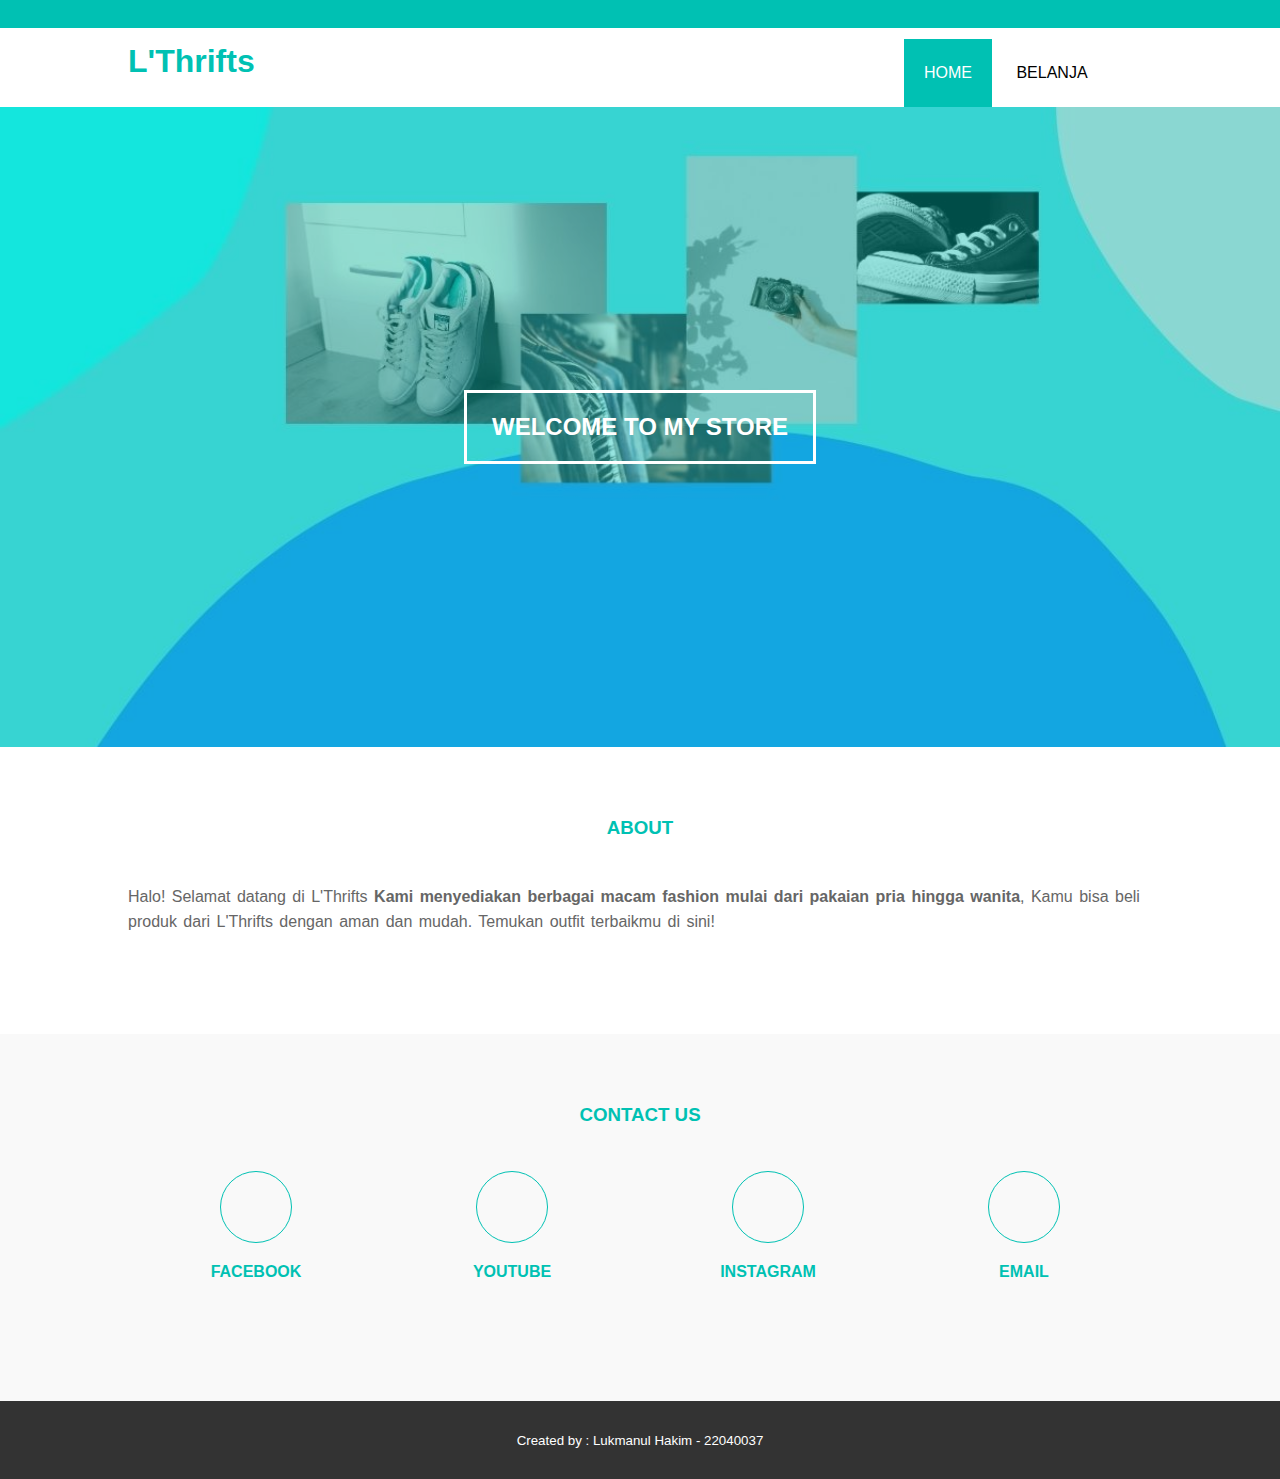
<file: index.html>
<!DOCTYPE html>
<html>
<head>
	<meta charset="uf-8">
	<meta charset="viewport" content="width=device-width, intial-scale=1">
	<title>Lukman Store</title>
	<link rel="stylesheet" type="text/css" href="css/style.css">
	<link rel="stylesheet" href="https://cdnjs.cloudflare.com/ajax/libs/font-awesome/5.14.0/css/all.min.css" integrity="sha512-1PKOgIY59xJ8Co8+NE6FZ+LOAZKjy+KY8iq0G4B3CyeY6wYHN3yt9PW0XpSriVlkMXe40PTKnXrLnZ9+fkDaog==" crossorigin="anonymous" />
	<script src="https://code.jquery.com/jquery-3.5.1.min.js" integrity="sha256-9/aliU8dGd2tb6OSsuzixeV4y/faTqgFtohetphbbj0=" crossorigin="anonymous"></script>
</head>
<body>
	<!-- loader -->
	<div class="bg-loader">
		<div class="loader"></div>
	</div>

	<!-- header -->
	<div class="medsos">
		<div class="container">
			<ul>
				<li><a href="#"><i class="fab fa-facebook"></i></a></li>
				<li><a href="#"><i class="fab fa-youtube"></i></a></li>
				<li><a href="#"><i class="fab fa-instagram"></i></a></li>
			</ul>
		</div>
	</div>
	<header>
		<div class="container">
			<h1><a href="index.html">L'Thrifts</a></h1>
			<ul>
				<li class="active"><a href="index.html">HOME</a></li>
				<li><a href="belanja.html">BELANJA</i></a></li>
				<li><a href="keranjang.html"><i class="fas fa-shopping-basket"></i></a></li>
			</ul>
		</div>
	</header>

	<!-- banner -->
	<section class="banner">
		<h2><a href="belanja.html">WELCOME TO MY STORE</a></h2>
	</section>

	<!-- about -->
	<section class="about">
		<div class="container">
			<h3>ABOUT</h3>
			<p>Halo! Selamat datang di L'Thrifts<strong> Kami menyediakan berbagai macam fashion mulai dari pakaian pria hingga wanita</strong>, Kamu bisa beli produk dari L'Thrifts dengan aman dan mudah. Temukan outfit terbaikmu di sini!</p>
		</div>
	</section>

	<!-- contact us -->
	<section class="service">
		<div class="container">
			<h3>CONTACT US</h3>
			<div class="box">
				<div class="col-4">
					<div class="icon"><i class="fab fa-facebook"></i></div>
					<h4>FACEBOOK</h4>
				</div>
				<div class="col-4">
					<div class="icon"><i class="fab fa-youtube"></i></div>
					<h4>YOUTUBE</h4>
				</div><div class="col-4">
					<div class="icon"><i class="fab fa-instagram"></i></div>
					<h4>INSTAGRAM</h4>
				</div><div class="col-4">
					<div class="icon"><i class="fas fa-globe"></i></div>
					<h4>EMAIL</h4>
				</div>
			</div>
		</div>
	</section>

	<!-- footer -->
	<footer>
		<div class="container">
			<small>Created by : Lukmanul Hakim - 22040037</small>
		</div>
	</footer>


	<script type="text/javascript">
		$(document).ready(function() {
			$(".bg-loader").hide();
		})
	</script>
</body>
</html>
</file>
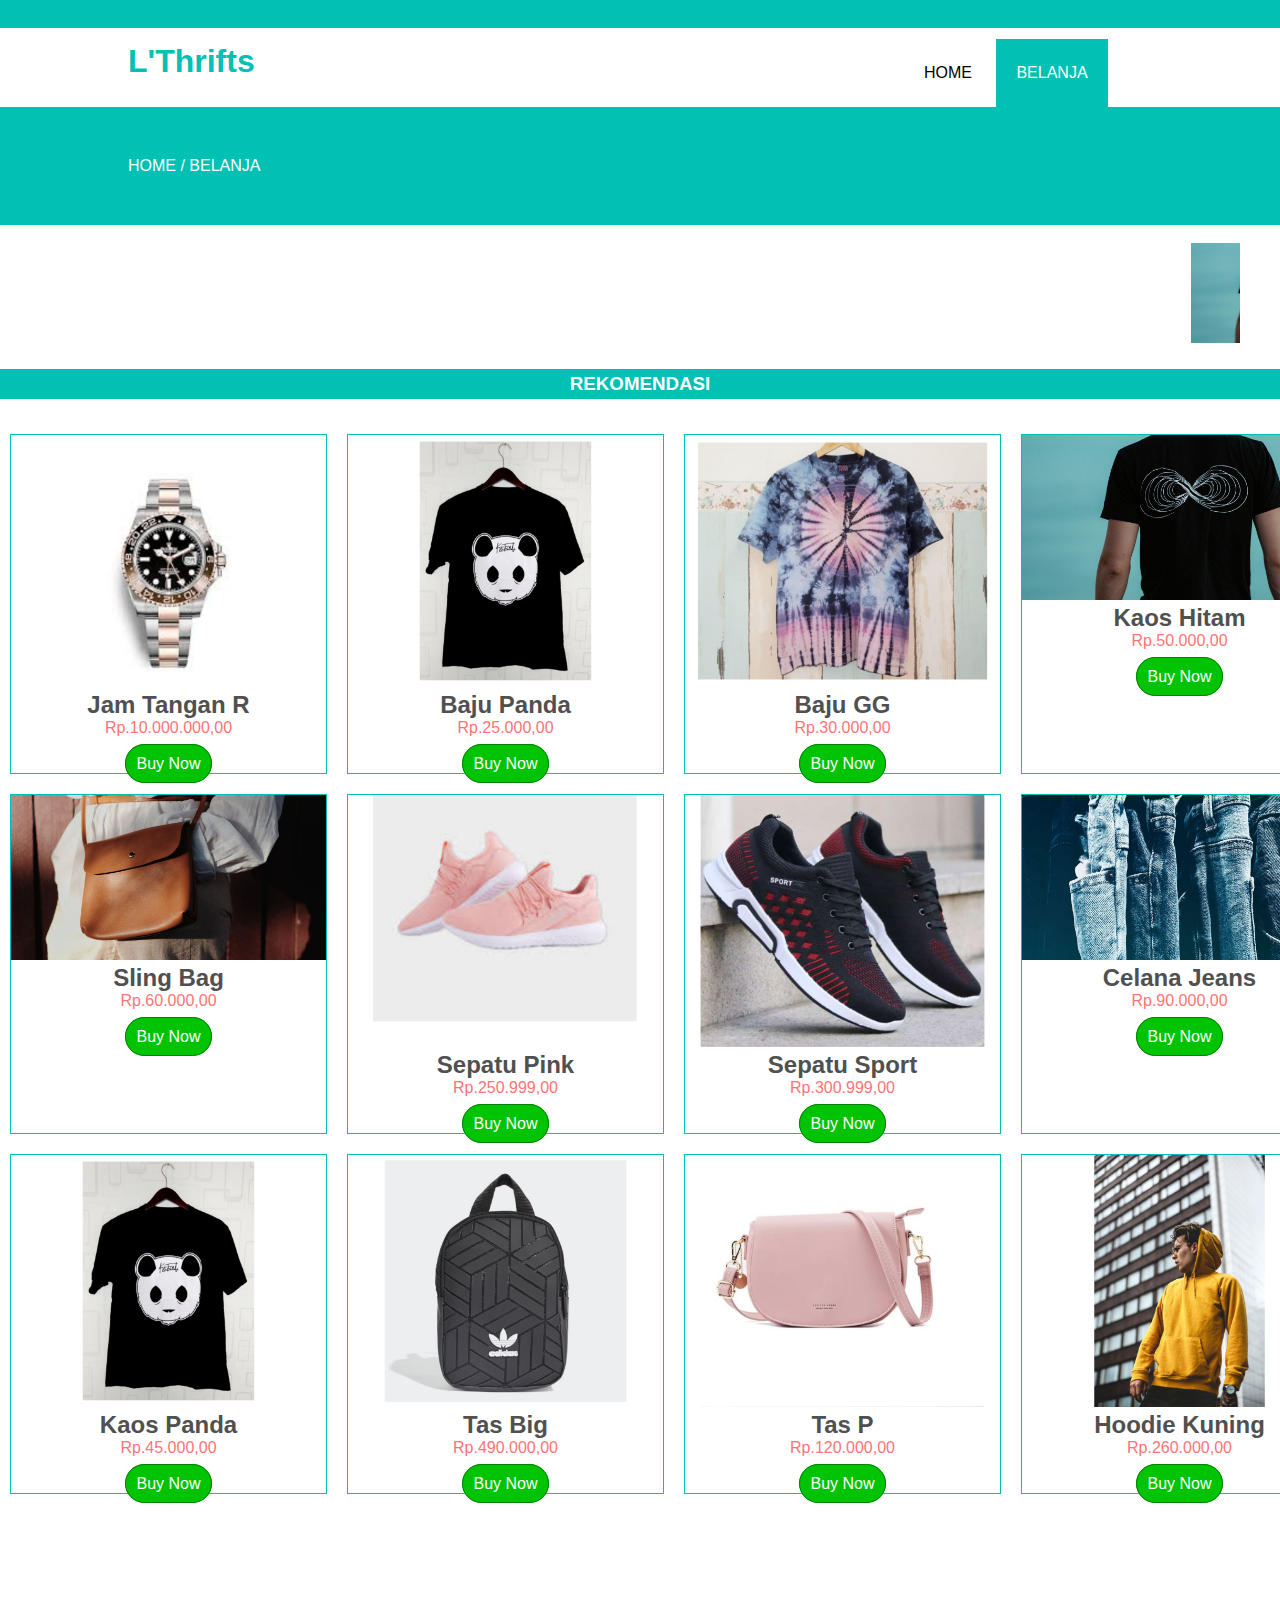
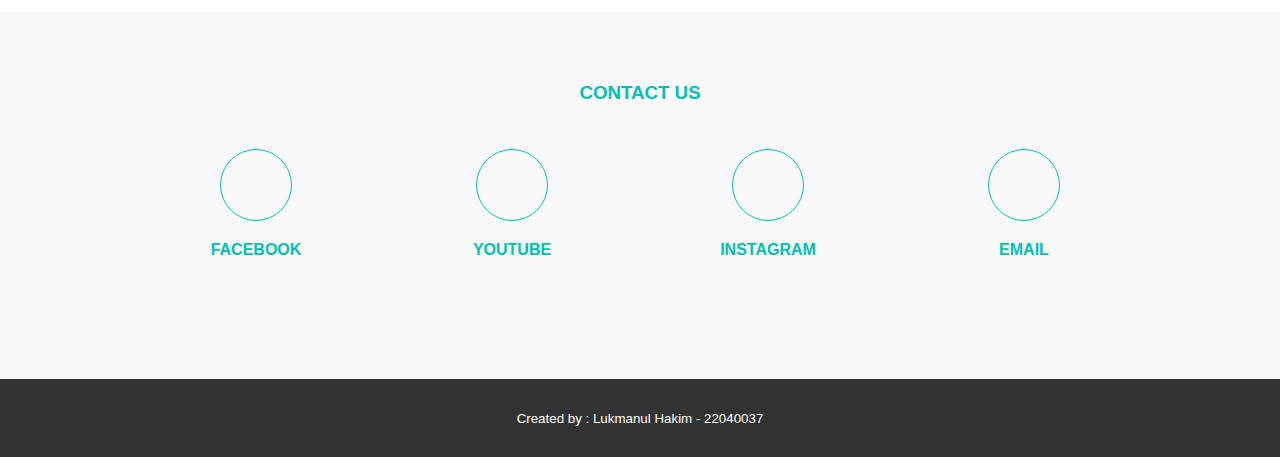
<file: belanja.html>
<!DOCTYPE html>
<html>
<head>
	<meta charset="uf-8">
	<meta charset="viewport" content="width=device-width, intial-scale=1">
	<title>Lukman Store</title>
	<link rel="stylesheet" type="text/css" href="css/style.css">
	<link rel="stylesheet" href="https://cdnjs.cloudflare.com/ajax/libs/font-awesome/5.14.0/css/all.min.css" integrity="sha512-1PKOgIY59xJ8Co8+NE6FZ+LOAZKjy+KY8iq0G4B3CyeY6wYHN3yt9PW0XpSriVlkMXe40PTKnXrLnZ9+fkDaog==" crossorigin="anonymous" />
	<script src="https://code.jquery.com/jquery-3.5.1.min.js" integrity="sha256-9/aliU8dGd2tb6OSsuzixeV4y/faTqgFtohetphbbj0=" crossorigin="anonymous"></script>
</head>
<body>
	<!-- loader -->
	<div class="bg-loader">
		<div class="loader"></div>
	</div>

	<!-- header -->
	<div class="medsos">
		<div class="container">
			<ul>
				<li><a href="#"><i class="fab fa-facebook"></i></a></li>
				<li><a href="#"><i class="fab fa-youtube"></i></a></li>
				<li><a href="#"><i class="fab fa-instagram"></i></a></li>
			</ul>
		</div>
	</div>
	<header>
		<div class="container">
			<h1><a href="index.html">L'Thrifts</a></h1>
			<ul>
				<li><a href="index.html">HOME</a></li>
				<li class="active"><a href="BELANJA.html">BELANJA</a></li>
				<li><a href="KERANJANG.html"><i class="fas fa-shopping-basket"></i></a></li>
			</ul>
		</div>
	</header>

	<!-- label -->
	<section class="label">
		<div class="container">
			<p>HOME / BELANJA</p>
		</div>
	</section>

	<!-- gambar -->
	<selection class="gambargerak">
		<div align="center">
			<marquee width ="1200">
				<img src="img/9.jpg" height="100">
				<img src="img/10.jpg" height="100">
				<!-- <img src="img/11.jpg" height="100"> -->
				<img src="img/12.jpg" height="100">
				<img src="img/13.jpg" height="100">
				<img src="img/14.jpg" height="100">
				<img src="img/15.jpg" height="100">
				<img src="img/16.jpg" height="100">
				<img src="img/17.jpg" height="100">
				<img src="img/18.jpg" height="100">
				<img src="img/19.jpg" height="100">
			</marquee>
		</div>
	</selection>

	<!-- recomendasi -->
	<div class="rekomendasi">
		<h3>REKOMENDASI</h3>
	</div>

	<!-- beli beli -->
	<div class='gambar'>

	<div class='foto'>
		<img src='img/jam1.jpg'>
		<h2>Jam Tangan R</h2>
		<p>Rp.10.000.000,00</p> <br>
		<a href='https://wa.me/6285726433211'>Buy Now</a>
	</div>

	<div class='foto'>
			<img src='img/baju1.jpg'>
			<h2>Baju Panda</h2>
			<p>Rp.25.000,00</p> <br>
			<a href='https://wa.me/6285726433211'>Buy Now</a>
		</div>

		<div class='foto'>
				<img src='img/baju2.jpg'>
				<h2>Baju GG</h2>
				<p>Rp.30.000,00</p> <br>
				<a href='https://wa.me/6285726433211'>Buy Now</a>
			</div>

			<div class='foto'>
					<img src='img/9.jpg'>
					<h2>Kaos Hitam</h2>
					<p>Rp.50.000,00</p><br>
					<a href='https://wa.me/6285726433211'>Buy Now</a>
				</div>

				<div class='foto'>
						<img src='img/10.jpg'>
						<h2>Sling Bag</h2>
						<p>Rp.60.000,00</p><br>
						<a href='https://wa.me/6285726433211'>Buy Now</a>
					</div>

					<div class='foto'>
							<img src='img/sepatu1.jpg'>
							<h2>Sepatu Pink</h2>
							<p>Rp.250.999,00</p><br>
							<a href='https://wa.me/6285726433211'>Buy Now</a>
						</div>

						<div class='foto'>
								<img src='img/sepatu2.jpg'>
								<h2>Sepatu Sport</h2>
								<p>Rp.300.999,00</p><br>
								<a href='https://wa.me/6285726433211'>Buy Now</a>
							</div>

							<div class='foto'>
									<img src='img/12.jpg'>
									<h2>Celana Jeans</h2>
									<p>Rp.90.000,00</p><br>
									<a href='https://wa.me/6285726433211'>Buy Now</a>
								</div>

								<div class='foto'>
										<img src='img/baju1.jpg'>
										<h2>Kaos Panda</h2>
										<p>Rp.45.000,00</p><br>
										<a href='https://wa.me/6285726433211'>Buy Now</a>
									</div>

									<div class='foto'>
											<img src='img/tas1.jpg'>
											<h2>Tas Big</h2>
											<p>Rp.490.000,00</p><br>
											<a href='https://wa.me/6285726433211'>Buy Now</a>
										</div>

										<div class='foto'>
												<img src='img/tas2.jpg'>
												<h2>Tas P</h2>
												<p>Rp.120.000,00</p><br>
												<a href='https://wa.me/6285726433211'>Buy Now</a>
											</div>

											<div class='foto'>
													<img src='img/Hoodie.jpg'>
													<h2>Hoodie Kuning</h2>
													<p>Rp.260.000,00</p><br>
													<a href=''>Buy Now</a>
												</div> <br><br><br><br><br><br>
	</div>

<!-- contact us -->
<section class="service">
	<div class="container">
		<h3>CONTACT US</h3>
		<div class="box">
			<div class="col-4">
				<a href="https://www.facebook.com/lukman.qhimochi.3" target="_blank">
					<div class="icon"><i class="fab fa-facebook"></i></div>
					<h4>FACEBOOK</h4>

				</a>
			</div>
			<div class="col-4">
				<a href="https://www.youtube.com/@lukmanulhakim9421" target="_blank"> 

					<div class="icon"><i class="fab fa-youtube"></i></div>
					<h4>YOUTUBE</h4>
				</a>
			</div>
			<a href="https://www.instagram.com/lukmann_yaaa" target="_blank">
				<div class="col-4">
					<div class="icon"><i class="fab fa-instagram"></i></div>
					<h4>INSTAGRAM</h4>
				</div>

			</a>
			<div class="col-4">
				<a href="https://accounts.google.com/jatinegara073@gmail.com" target="_blank">
					<div class="icon"><i class="fas fa-globe"></i></div>
					<h4>EMAIL</h4>

				</a>
			</div>
		</div>
	</div>
</section>

	<!-- footer -->
	<footer>
		<div class="container">
			<small>Created by : Lukmanul Hakim - 22040037</small>
		</div>
	</footer>


	<script type="text/javascript">
		$(document).ready(function() {
			$(".bg-loader").hide();
		})
	</script>
</body>
</html>
</file>
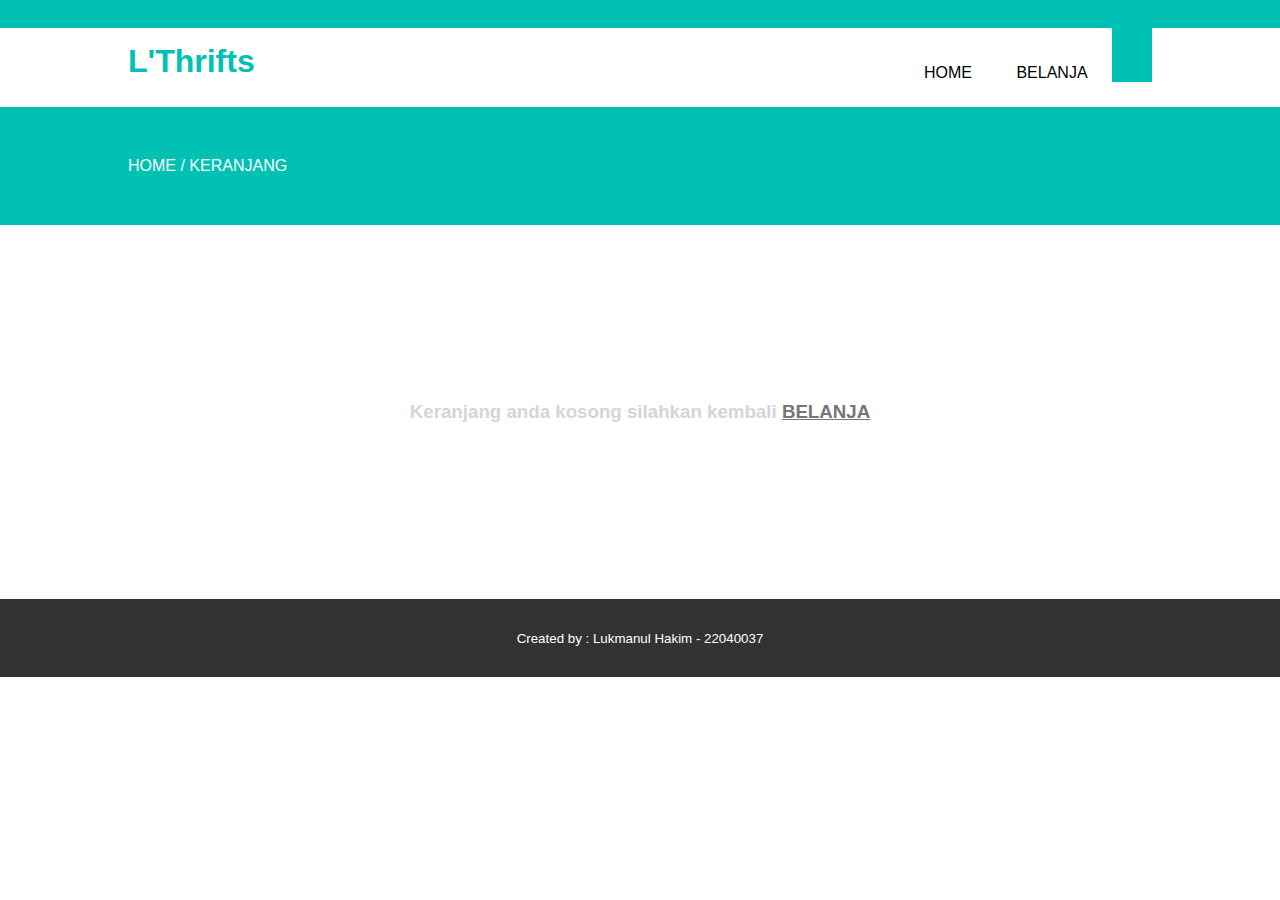
<file: keranjang.html>
<!DOCTYPE html>
<html>
<head>
	<meta charset="uf-8">
	<meta charset="viewport" content="width=device-width, intial-scale=1">
	<title>Lukman Store</title>
	<link rel="stylesheet" type="text/css" href="css/style.css">
	<link rel="stylesheet" href="https://cdnjs.cloudflare.com/ajax/libs/font-awesome/5.14.0/css/all.min.css" integrity="sha512-1PKOgIY59xJ8Co8+NE6FZ+LOAZKjy+KY8iq0G4B3CyeY6wYHN3yt9PW0XpSriVlkMXe40PTKnXrLnZ9+fkDaog==" crossorigin="anonymous" />
	<script src="https://code.jquery.com/jquery-3.5.1.min.js" integrity="sha256-9/aliU8dGd2tb6OSsuzixeV4y/faTqgFtohetphbbj0=" crossorigin="anonymous"></script>
</head>
<body>
	<!-- loader -->
	<div class="bg-loader">
		<div class="loader"></div>
	</div>

	<!-- header -->
	<div class="medsos">
		<div class="container">
			<ul>
				<li><a href="#"><i class="fab fa-facebook"></i></a></li>
				<li><a href="#"><i class="fab fa-youtube"></i></a></li>
				<li><a href="#"><i class="fab fa-instagram"></i></a></li>
			</ul>
		</div>
	</div>
	<header>
		<div class="container">
			<h1><a href="index.html">L'Thrifts</a></h1>
			<ul>
				<li><a href="index.html">HOME</a></li>
				<li><a href="belanja.html">BELANJA</a></li>
				<li class="active"><a href="keranjang.html"><i class="fas fa-shopping-basket"></i></a></li>
			</ul>
		</div>
	</header>

	<!-- label -->
	<section class="label">
		<div class="container">
			<p>HOME / KERANJANG</p>
		</div>
	</section>

	<!-- recomendasi -->
	<div class="info">
		<h3>Keranjang anda kosong silahkan kembali <a href="belanja.html"><u>BELANJA</u></a></h3>
	</div>

	<!-- footer -->
	<footer>
		<div class="container">
			<small>Created by : Lukmanul Hakim - 22040037</small>
		</div>
	</footer>

	<script type="text/javascript">
		$(document).ready(function() {
			$(".bg-loader").hide();
		})
	</script>
</body>
</html>
</file>
<file: css/style.css>
* {
	padding: 0;
	margin: 0;
	font-family: sans-serif;
}
a {
	color: inherit;
	text-decoration: none;
}
.medsos {
	padding:5px 0;
	background-color: #00C1B3;
}
.medsos ul li {
	display: inline-block;
	color: #fff;
	margin-right: 10px;
}
.container {
	width:80%;
	margin:0 auto;
}
.container:after {
	content:'';
	display: block;
	clear: both;
}
header h1 {
	float: left;
	padding:15px 0;
	color: #00C1B3;
}
header ul {
	float: right;
}
header ul li {
	display: inline-block;
}
header ul li a {
	padding:25px 20px;
	display: inline-block;
	transition: 0.5s;
}
header ul li a:hover {
	background-color: #00C1B3;
	color: #fff;
	transform: scale(0.98);
}
.active {
	background-color: #00C1B3;
	color: #fff;
}
.banner {
	height: 60vh;
	background-image: url('../img/banner.jpg');
	background-size: cover;
	position: relative;
	display: flex;
	justify-content: center;
	align-items: center;
}
.banner:after {
	content: '';
	display: block;
	position: absolute;
	top: 0;
	left: 0;
	right: 0;
	bottom: 0;
	background-color: rgba(0, 193, 179, .4);
}
.banner h2 {
	color: #fff;
	z-index: 1;
	padding: 20px 25px;
	border:3px solid #fff;
}
section {
	padding: 50px 0;
}
section h3 {
	text-align: center;
	padding: 20px 0;
	color:#00C1B3;
}
section {
	padding: 50px 0;
}
section h3 {
	text-align: center;
	padding: 20px 0;
	color: #00C1B3;
	margin-bottom: 25px;
}
.about,
.service {
	padding-bottom: 100px;
}
.about p {
	color:#666;
	word-spacing: 2px;
	line-height: 25px;
}
.service {
	background-color: #f9f9f9;
}
.box {
	color:#00C1B3;
}
.box:after {
	content: '';
	display: block;
	clear: both;

}
.box .col-4 {
	width: 25%;
	box-sizing: border-box;
	text-align: center;
	float: left;
}
.box .col-7 {
	width: 14%;
	box-sizing: border-box;
	text-align: center;
	float: left;
}
.icon {
	width: 70px;
	height: 70px;
	border: 1px solid;
	border-radius: 50%;
	text-align: center;
	line-height: 70px;
	font-size: 20px;
	margin:0 auto;
}
.box .col-4 h4 {
	margin:20px 0;
}
.box .col-7 h4 {
	margin:25px 0;
}
footer {
	padding:30px 0;
	background-color: #333;
	color: #fff;
	text-align: center;
}
.bg-loader {
	background-color: #eee;
	position: fixed;
	top: 0;
	left: 0;
	right: 0;
	bottom: 0;
	z-index: 9999;
	display: flex;
	justify-content: center;
	align-items: center;
}
.bg-loader .loader {
	width: 100px;
	height: 100px;
	border: 3px solid #fff;
	border-radius: 50%;
	border-top-color: #00C1B3;
	border-right-color: #00C1B3;
	border-bottom-color: #00C1B3;
	animation: puterin .5s linear infinite
}
.label {
	background-color: #00C1B3;
	color: #fff;
}
.gambargerak {
	margin: 100px;
}
@keyframes puterin {
	100% {
		transform: rotate(360deg);
	}
}

body {margin:0; font-family: sans-serif;}

.gambar {width: 90%; display: grid; grid-template-columns: 1fr 1fr 1fr 1fr}

.gambar .foto img{width: 315px;}

.foto {border:1px black; margin:10px; text-align: center;}

.foto a:hover {
	background-color: green;
	color: #fff;
}

.foto a{border:1px solid green; padding:10px; color: white; background: #00C403;  text-decoration: none; border-radius: 20px; cursor: pointer;}

.foto {border: 1px solid #00C1B3; margin:10px;}

.foto p {
	color:#FF7476;
}

.foto h2 {
	color:#505050 ;
}

.rekomendasi {
	text-align: center;
	color: #00C1B3;
	margin-bottom: 25px;
}
.rekomendasi h3{padding:4px; color: white; background: #00C1B3;  text-decoration: none; cursor: pointer;}

.kategori {
	padding-bottom: 1px;
}

.kategori {
	background-color: #f9f9f9;
}
.info {
	text-align: center;
	color: #D5D5D5;
	padding: 176px;
}
.info h3 a{
color: #767676 ;
}

.sign {
	width: 300px;
	padding: 20px;
	text-align: center;
	background-color: #00C1B3;
	position:absolute;
	top: 50%;
	left: 50%;
	transform: translate(-50%, -50%);
	overflow: hidden;
}
.sign h1{
	margin-top: 100px;
	font-family: 'Permanent Marker', cursive;
	color: #fff;
	font-size: 40px;
}
.sign input{
	display: block;
	width: 100%;
	padding: 0 16px;
	height: 44px;
	text-align: center;
	box-sizing: border-box;
	outline: none;
	border: none;
	font-family: "monstserrat",sans-serif;
}
.txtb{
	margin: 20px 0;
	background: rgba(255,255,255,.5);
	border-radius: 6px;
}
.signup{
	margin-top: 60px;
	margin-bottom: 20px;
	background-color: #7CC6C3;
	color: #fff;
	border-radius: 44px;
	cursor: pointer;
	transition: 0.8s;
}
.signup:hover{
	transform: scale(0.96);
}
.sign a{
	text-decoration: none;
	color:#fff;
	font-family: "monstserrat", sans-serif;
	font-size: 14px;
	padding: 10px;
	transition: 0.8s;
	display: block;
}
.sign a:hover{
	background: rgba(0,0,0,.3);
}
</file>
